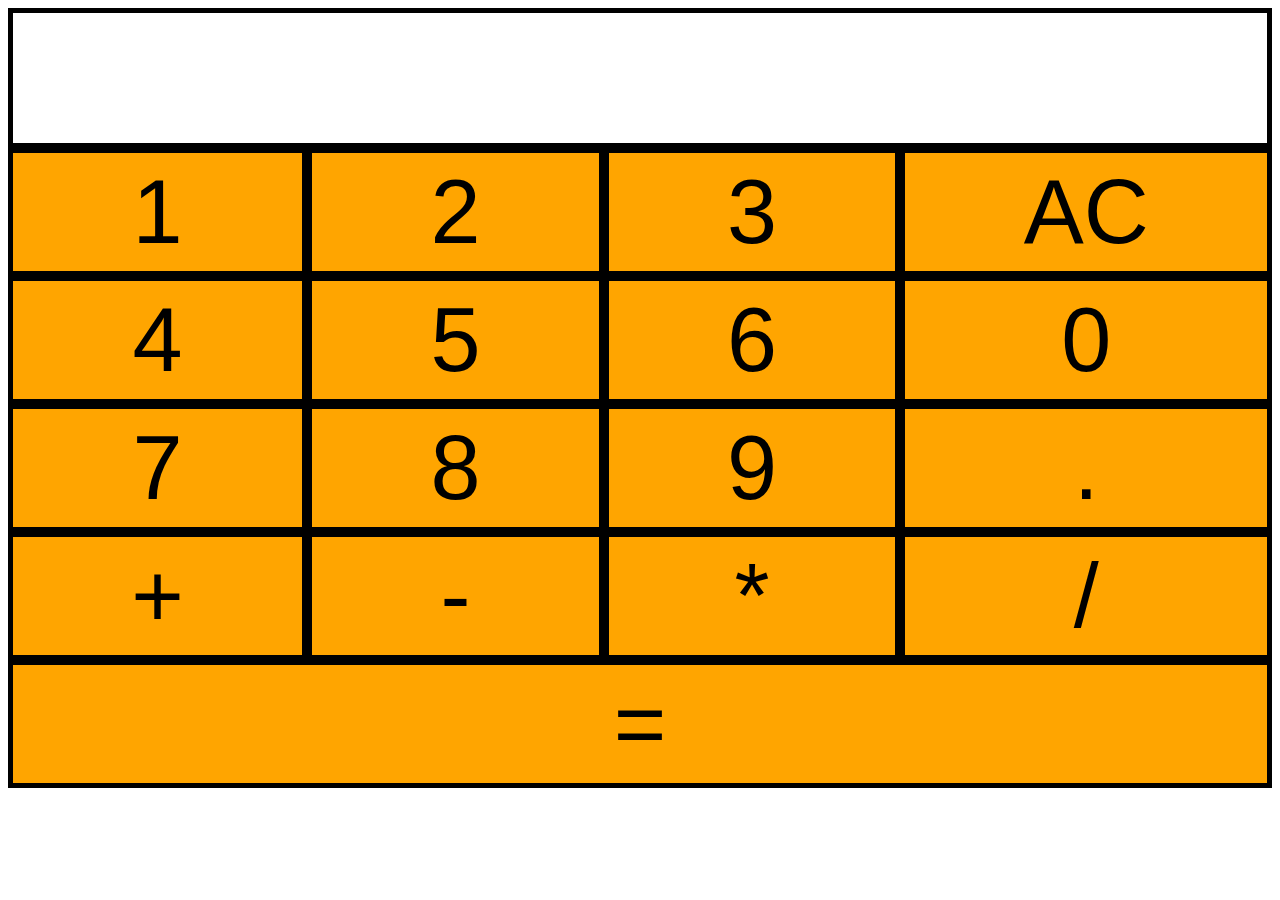
<file: index.html>
<!-- Create a simple Program to build the Calculator in JavaScript using with HTML and CSS web languages. -->
<!DOCTYPE html>
<html lang = "en">
<head>
<link rel="stylesheet" href="style.css">
<title>Calculator</title>
</head>
<body>

<div id="calcBox">
<input type="text" id="display">
<input type = "button" value = "1" onclick = "output('1')" id="num1">
<input type = "button" value = "2" onclick = "output('2')" id="num2">
<input type = "button" value = "3" onclick = "output('3')" id="num3">
<input type = "button" value = "+" onclick = "output('+')" id="addOp">
<input type = "button" value = "4" onclick = "output('4')" id="num4">
<input type = "button" value = "5" onclick = "output('5')" id="num5">
<input type = "button" value = "6" onclick = "output('6')" id="num6">
<input type = "button" value = "-" onclick = "output('-')" id="subOp">
<input type = "button" value = "7" onclick = "output('7')" id="num7">
<input type = "button" value = "8" onclick = "output('8')" id="num8">
<input type = "button" value = "9" onclick = "output('9')" id="num9">
<input type = "button" value = "*" onclick = "output('*')" id="multOp">
<input type = "button" value = "/" onclick = "output('/')" id="fracOp">
<input type = "button" value = "0" onclick = "output('0')" id="num0">
<input type = "button" value = "." onclick = "output('.')" id="decimal">
<input type = "button" value = "=" onclick = "equal()" id="equOp">
<input type = "button" value = "AC" onclick = "allClear()"id="AC">
</div>

<script src="function.js"></script>
</body>
</html>
</file>
<file: style.css>
/* creates the box layouts */
#calcBox{
    display: grid;
    grid-template-columns: 1/4;
    grid-template-rows: 1/6;
}

#display{
    grid-column: 1/5;
    grid-row: 1/2;
    background-color: white;
    font-size: 50px;
}
#num0{
    grid-column: 4/5;
    grid-row: 3/4;
}
#num1{
    grid-column: 1/2;
    grid-row: 2/3;
}
#num2{
    grid-column: 2/3;
    grid-row: 2/3;
}
#num3{
    grid-column: 3/4;
    grid-row: 2/3;
}
#num4{
    grid-column: 1/2;
    grid-row: 3/4;
}
#num5{
    grid-column: 2/3;
    grid-row: 3/4;
}
#num6{
    grid-column: 3/4;
    grid-row: 3/4;
}
#num7{
    grid-column: 1/2;
    grid-row: 4/5;
}
#num8{
    grid-column: 2/3;
    grid-row: 4/5;
}
#num9{
    grid-column: 3/4;
    grid-row: 4/5;
}
#decimal{
    grid-column: 4/5;
    grid-row: 4/5;
}
#equOp{
    grid-column: 1/5;
    grid-row: 6/7;
}
#AC{
    grid-column: 4/5;
    grid-row: 2/3;
}

input{
    height: 128px;
    border-radius: 0;
    background-color: orange;
    font-size: 90px;
    border: 5px solid black;
    color: black;
}

input:hover{
    background-color: rgb(106, 69, 0);
    color: rgb(0, 0, 0);
}
</file>
